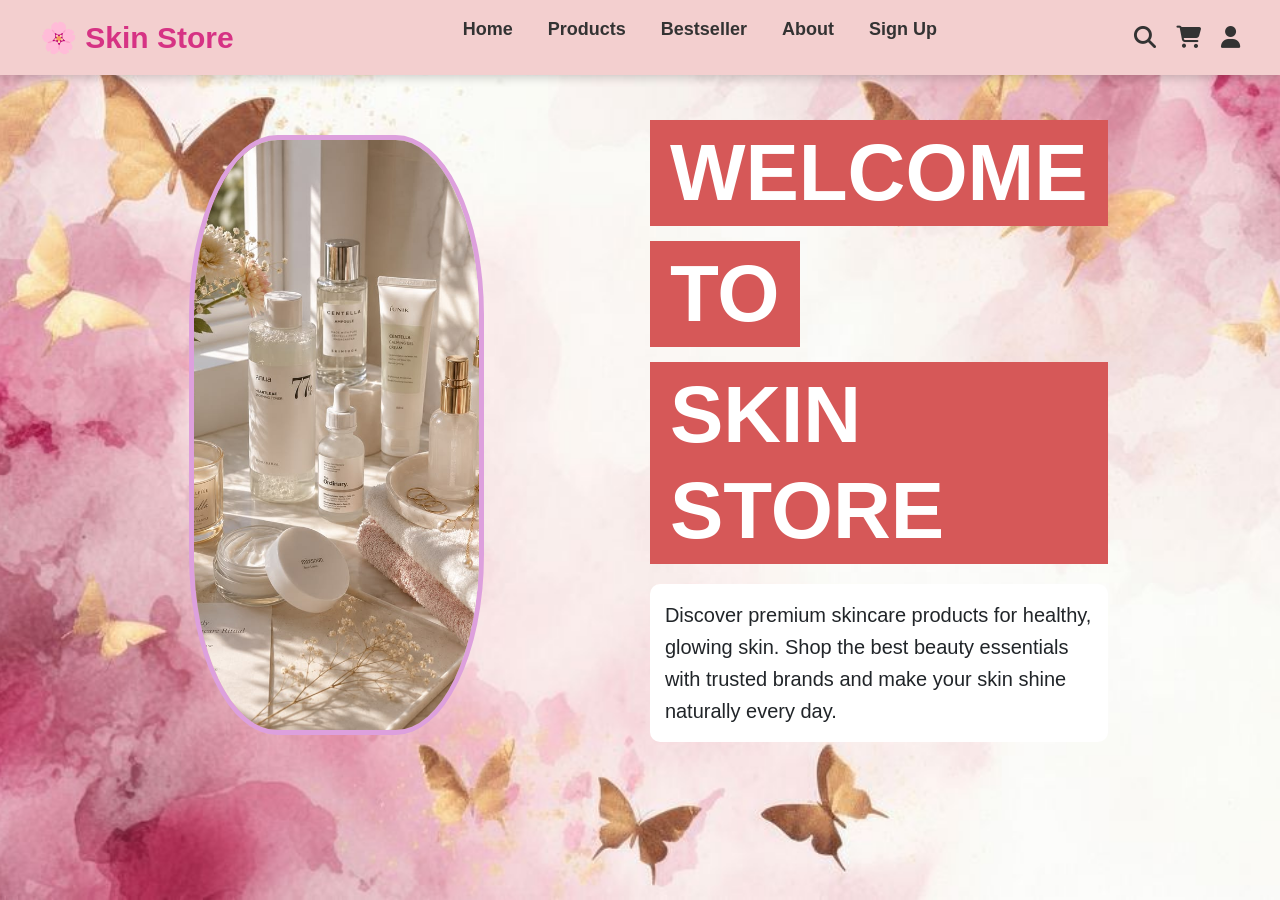
<file: index.html>
<!DOCTYPE html>
<html lang="en">
<head>
<meta charset="UTF-8">
<meta name="viewport" content="width=device-width, initial-scale=1.0">
<title>Skin Store</title>

<link rel="stylesheet" href="https://cdnjs.cloudflare.com/ajax/libs/font-awesome/6.7.2/css/all.min.css">
<link href="https://cdn.jsdelivr.net/npm/bootstrap@5.3.8/dist/css/bootstrap.min.css" rel="stylesheet">

<style>
*{
    margin:0;
    padding:0;
    box-sizing:border-box;
    font-family:Arial, Helvetica, sans-serif;
}

html,body{
    width:100%;
    overflow-x:hidden;
}

body{
    padding-top:80px;
    background-image:url(images/banner1.jpg);
    background-size:cover;
    background-position:center;
    background-repeat:no-repeat;
    min-height:100vh;
}



.navbar{
    position:fixed;
    top:0;
    left:0;
    width:100%;
    background:rgb(243,207,207);
    display:flex;
    justify-content:space-between;
    align-items:center;
    padding:15px 40px;
    box-shadow:0 2px 10px rgba(0,0,0,.2);
    z-index:1000;
}

.logo{
    font-size:30px;
    font-weight:bold;
    color:#d63384;
}

.nav-links{
    display:flex;
    list-style:none;
    gap:35px;
}

.nav-links a{
    text-decoration:none;
    color:#333;
    font-size:18px;
    font-weight:600;
    transition:.3s;
}

.nav-links a:hover{
    color:#d63384;
}

.nav-icons{
    display:flex;
    gap:20px;
}

.nav-icons a{
    color:#333;
    font-size:22px;
    transition:.3s;
}

.nav-icons a:hover{
    color:#d63384;
    transform:scale(1.2);
}


.container{
    width:100%;
   
    display:flex;

    padding:40px 8%;

    justify-content: flex-start;
    gap: 150px;
    min-height: auto;
}




.img{
    flex:1;
    display:flex;
    justify-content:center;
    align-items:center;
}

.img img{
    width:450px;
    max-width:90%;
    height:600px;
    object-fit:cover;
    border:5px solid plum;
    border-radius:30%;
}



.content{
    flex:1;
}

.content h1{
    font-size:80px;
    font-weight:700;
    background:rgb(214,88,88);
    color:white;
    width:fit-content;
    padding:5px 20px;
    margin-bottom:15px;
}

.content h3{
    margin-top:20px;
    font-size:20px;
    background:white;
    padding:15px;
    line-height:1.6;
    border-radius:10px;
}



.welcome{
    animation:topRotate 1s forwards;
}

.to{
    animation:leftRotate 1.2s forwards;
}

.store{
    animation:rightRotate 1.4s forwards;
}

@keyframes topRotate{
    from{
        transform:translateY(-250px) rotate(-360deg);
        opacity:0;
    }
    to{
        transform:translateY(0);
        opacity:1;
    }
}

@keyframes leftRotate{
    from{
        transform:translateX(-250px) rotate(-360deg);
        opacity:0;
    }
    to{
        transform:translateX(0);
        opacity:1;
    }
}

@keyframes rightRotate{
    from{
        transform:translateX(250px) rotate(360deg);
        opacity:0;
    }
    to{
        transform:translateX(0);
        opacity:1;
    }
}



 @media(max-width:992px) {

    body {
        margin-top: 30px;
    }

    .container {
        flex-direction: column;
        justify-content: flex-start;   
        align-items: center;
        text-align: center;
        gap: 30px;                   
        min-height: auto;            
    }

    .content h1 {
        margin: auto;
        margin-bottom: 15px;
    }

    .content h3 {
        font-size: 22px;
    }

    .img img {
        width: 350px;
        height: auto;
    }
}


 @media(max-width:576px) {

    body {
        padding-top: 170px;
    }

    .navbar {
        flex-direction: column;
        gap: 15px;
    }

    .nav-links {
        flex-wrap: wrap;
        justify-content: center;
        gap: 15px;
    }

    .nav-icons {
        justify-content: center;
    }

    .container {
        gap: 20px;              
        min-height: auto;
        justify-content: flex-start;
    }

    .content h1 {
        font-size: 45px;
    }

    .content h3 {
        font-size: 18px;
    }

    .img img {
        width: 230px;
        height: auto;
    }
}




</style>
</head>

<body>

<nav class="navbar">

    <div class="logo">
        🌸 Skin Store
    </div>

    <ul class="nav-links">
        <li><a href="index.html">Home</a></li>
        <li><a href="products.html">Products</a></li>
        <li><a href="Bestseller.html">Bestseller</a></li>
        <li><a href="about.html">About</a></li>
        <li><a href="sign_up.html">Sign Up</a></li>
    </ul>

    <div class="nav-icons">
        <a href="products.html"><i class="fa-solid fa-magnifying-glass"></i></a>
        <a href="Bestseller.html"><i class="fa-solid fa-cart-shopping"></i></a>
        <a href="sign_up.html"><i class="fa-solid fa-user"></i></a>
    </div>

</nav>

<div class="container">

   
    <div class="img">
        <img src="images/side.jpg" alt="Skin Store">
    </div>

   
    <div class="content">

        <h1 class="welcome">WELCOME</h1>

        <h1 class="to">TO</h1>

        <h1 class="store">SKIN STORE</h1>

        <h3>
            Discover premium skincare products for healthy,
            glowing skin. Shop the best beauty essentials
            with trusted brands and make your skin shine
            naturally every day.
        </h3>

    </div>

</div>

</body>
</html>
</file>
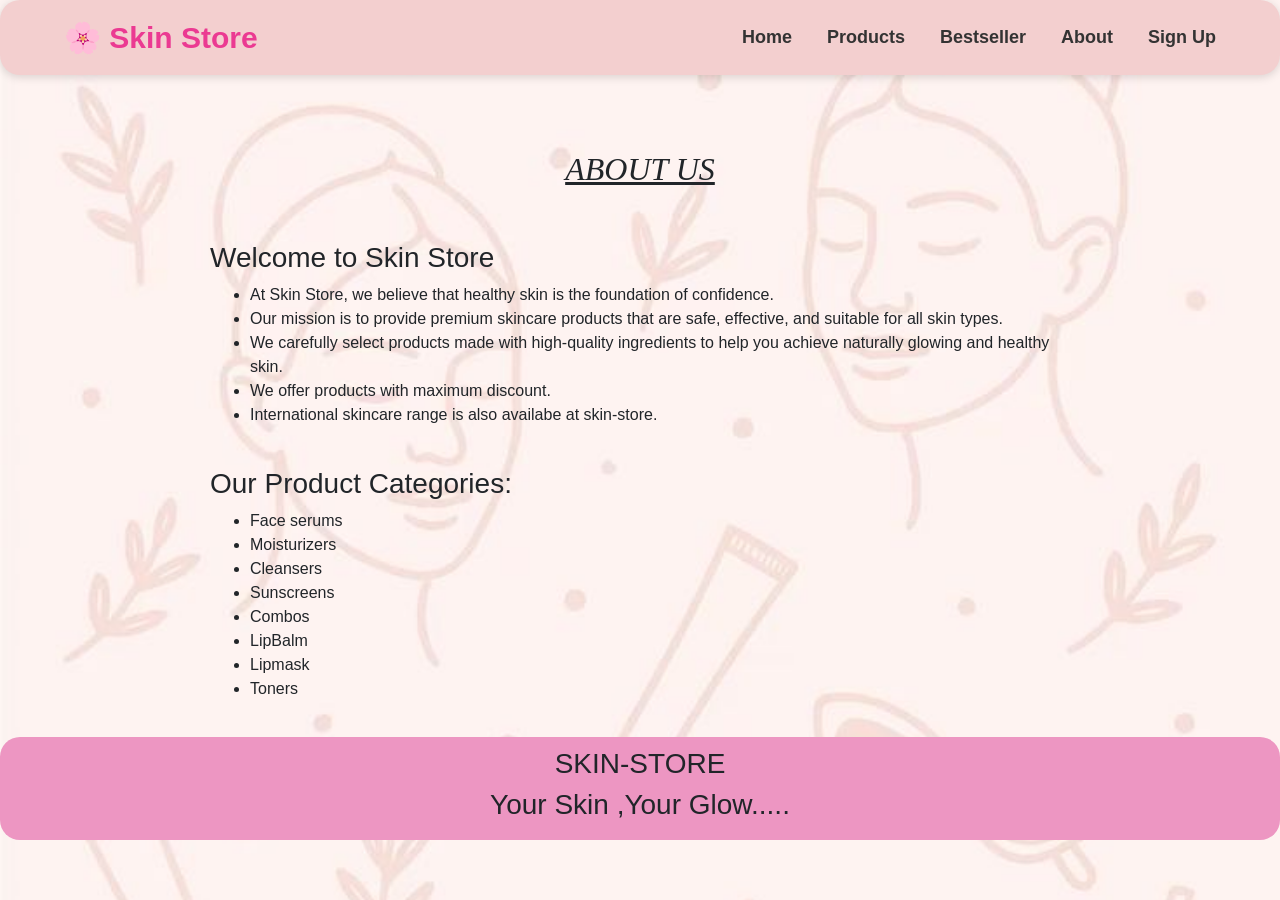
<file: about.html>
<!DOCTYPE html>
<html lang="en">
<head>
    <meta charset="UTF-8">
    <meta name="viewport" content="width=device-width, initial-scale=1.0">
    <title>Document</title>
    <link rel="stylesheet" href="https://cdn.jsdelivr.net/npm/bootstrap@4.5.3/dist/css/bootstrap.min.css" integrity="sha384-TX8t27EcRE3e/ihU7zmQxVncDAy5uIKz4rEkgIXeMed4M0jlfIDPvg6uqKI2xXr2" crossorigin="anonymous">
    <link rel="stylesheet" href="style.css">
   <link rel="stylesheet" href="https://cdnjs.cloudflare.com/ajax/libs/font-awesome/6.7.2/css/all.min.css">
</head>
<body  class="b1">
 <nav class="navbar">

    <div class="logo">
        🌸 Skin Store
    </div>
    <ul class="nav-links">
        <li><a href="index.html">Home</a></li>
        <li><a href="products.html">Products</a></li>
        <li><a href="Bestseller.html">Bestseller</a></li>
        <li><a href="about.html">About</a></li>
        <li><a href="sign_up.html">Sign Up</a></li>
    </ul>

    
</nav>
   <header><h2><u>ABOUT US</u></h2></header>
   
   <div class="about">
   <article>
    <h3>Welcome to Skin Store</h3>
    <ul>
       <li>At Skin Store, we believe that healthy skin is the foundation of confidence.</li>
       <li>Our mission is to provide premium skincare products that are safe, effective, and suitable for all skin types.</li>
       <li>We carefully select products made with high-quality ingredients to help you achieve 
        naturally glowing and healthy skin.</li>
       <li>We offer products with maximum discount.</li>
       <li>International skincare range is also availabe at skin-store.</li>
    </ul>
</article>
<br>

   <h3>Our Product Categories:</h3>
<ul>
<li>Face serums</li>
<li>Moisturizers</li>
<li>Cleansers</li>
<li>Sunscreens</li>
<li>Combos</li>
<li>LipBalm</li>
<li>Lipmask</li>
<li>Toners</li>
</ul>

</div>

<div class="about-footer">
<h3>SKIN-STORE</h3>
<h3>Your Skin ,Your Glow..... </h3>
</div>

</body>
</html>
</file>
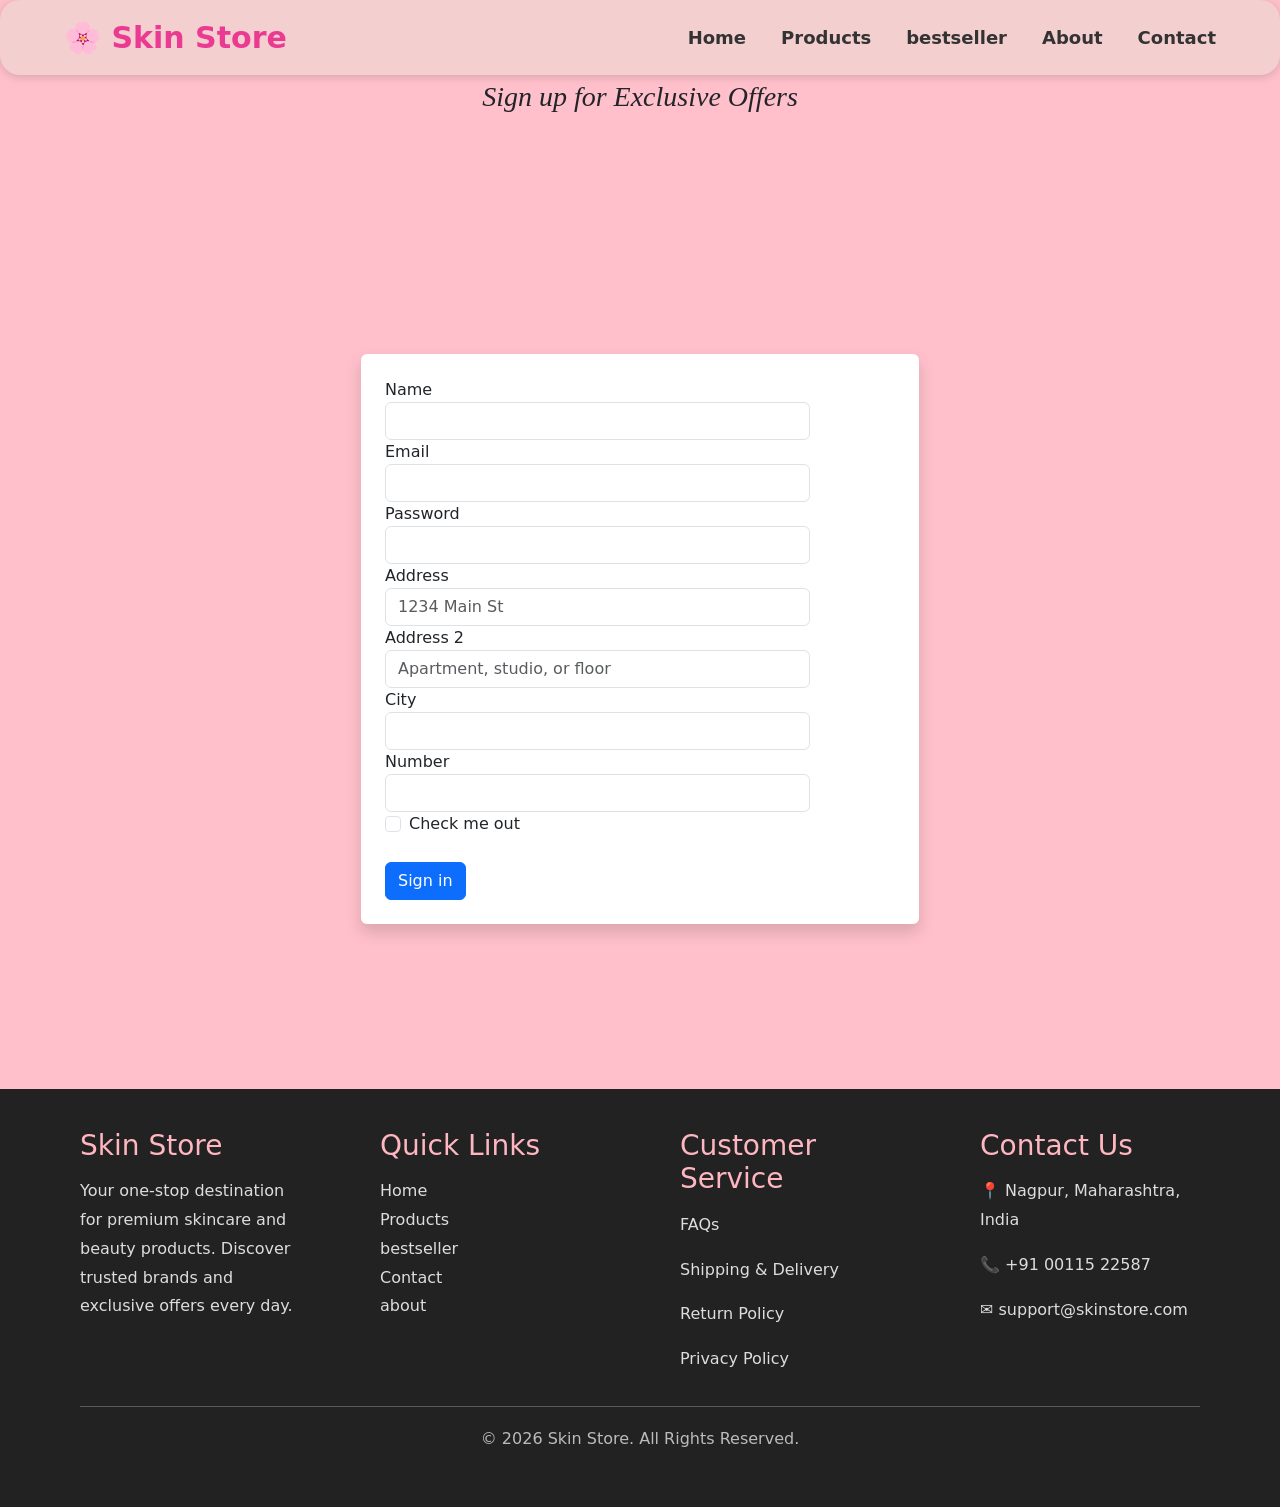
<file: contact.html>
<!DOCTYPE html>
<html lang="en">
<head>
    <meta charset="UTF-8">
    <meta name="viewport" content="width=device-width, initial-scale=1.0">
    <title>Document</title>
    <link href="https://cdn.jsdelivr.net/npm/bootstrap@5.3.8/dist/css/bootstrap.min.css" rel="stylesheet"
     integrity="sha384-sRIl4kxILFvY47J16cr9ZwB07vP4J8+LH7qKQnuqkuIAvNWLzeN8tE5YBujZqJLB" crossorigin="anonymous">
    <link rel="stylesheet" href="style.css">
</head>
<body  class="contact" style="background-color: pink;">
    <nav class="navbar">

    <div class="logo">
        🌸 Skin Store
    </div>
    <ul class="nav-links">
        <li><a href="index.html">Home</a></li>
        <li><a href="products.html">Products</a></li>
        <li><a href="bestseller.html">bestseller</a></li>
        <li><a href="about.html">About</a></li>
        <li><a href="contact.html">Contact</a></li>
    </ul>
    </nav>

<header class="head"><h3>Sign up for Exclusive Offers</h3></header>

 <div class="container d-flex justify-content-center align-items-center"
     style="min-height:100vh; padding-top:100px;">

    <div class="col-md-8 col-lg-6">
        <form class="p-4 bg-white rounded shadow">  
<form>
  
  
  <div class="form-row">
    <div class="form-group col-md-10">
      <label for="inputname">Name</label>
      <input type="name" class="form-control" id="inputname">
    </div>
    <div class="form-group col-md-10">
      <label for="inputEmail4">Email</label>
      <input type="email" class="form-control" id="inputEmail4">
    </div>
    <div class="form-group col-md-10">
      <label for="inputPassword4">Password</label>
      <input type="password" class="form-control" id="inputPassword4">
    </div>
  </div>
  <div class="form-group col-md-10">
    <label for="inputAddress">Address</label>
    <input type="text" class="form-control" id="inputAddress" placeholder="1234 Main St">
  </div>
  <div class="form-group col-md-10">
    <label for="inputAddress2">Address 2</label>
    <input type="text" class="form-control" id="inputAddress2" placeholder="Apartment, studio, or floor">
  </div>
  <div class="form-row">
    <div class="form-group col-md-10">
      <label for="inputCity">City</label>
      <input type="text" class="form-control" id="inputCity">
    </div>
   <div class="form-group col-md-10">
      <label for="inputnumber">Number</label>
      <input type="number" class="form-control" id="inputnumber">
    </div>
  </div>
   
  <div class="form-group">
    <div class="form-check">
      <input class="form-check-input" type="checkbox" id="gridCheck">
      <label class="form-check-label" for="gridCheck">
        Check me out
      </label>
    </div>
  </div>
  <br>
  <button type="submit" class="btn btn-primary">Sign in</button>

</form>
</div>
</div> 
<footer>
    <div class="footer-container">

        <div class="footer-section">
            <h3>Skin Store</h3>
            <p>Your one-stop destination for premium skincare and beauty products. Discover trusted brands and exclusive offers every day.</p>
        </div>

        <div class="footer-section">
            <h3>Quick Links</h3>
            <a href="index.html">Home</a><br>
            <a href="products.html">Products</a><br>
            <a href="bestseller.html">bestseller</a><br>
            <a href="contact.html">Contact</a><br>
            <a href="about.html">about</a><br>
        </div>

        <div class="footer-section">
            <h3>Customer Service</h3>
            <p>FAQs</p>
            <p>Shipping & Delivery</p>
            <p>Return Policy</p>
            <p>Privacy Policy</p>
        </div>

        <div class="footer-section">
            <h3>Contact Us</h3>
            <p>📍 Nagpur, Maharashtra, India</p>
            <p>📞 +91 00115 22587</p>
            <p>✉ support@skinstore.com</p>
        </div>

    </div>

    <hr>

    <div class="footer-bottom">
        <p>&copy; 2026 Skin Store. All Rights Reserved.</p>
    </div>
</footer>
</body>
</html>
</file>
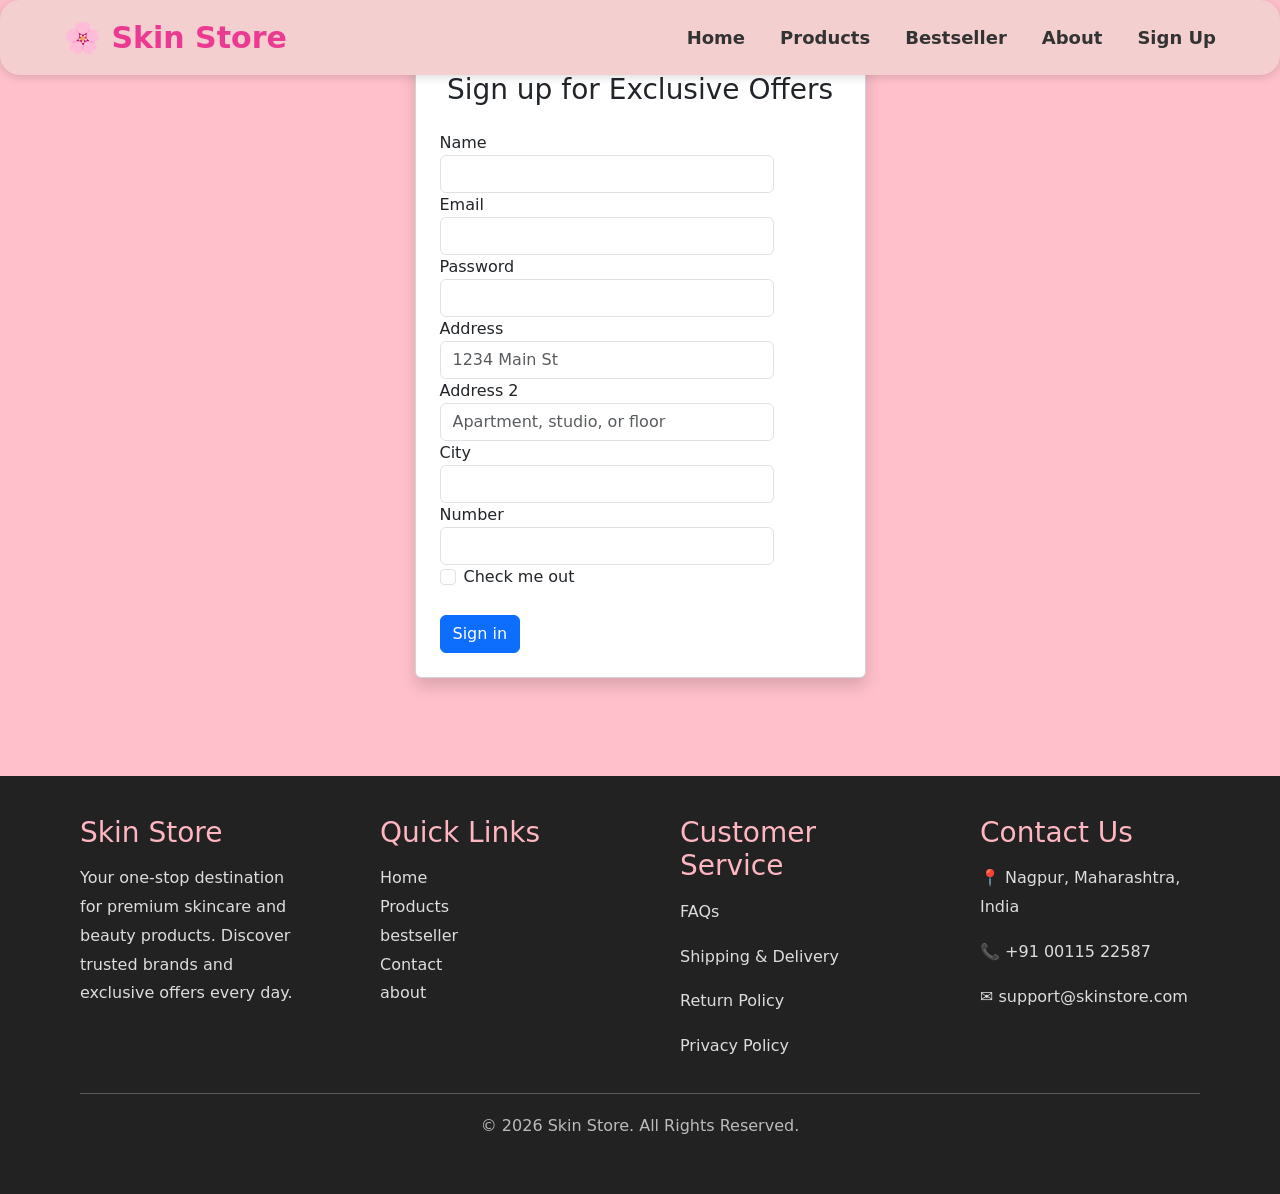
<file: sign_up.html>
<!DOCTYPE html>
<html lang="en">
<head>
    <meta charset="UTF-8">
    <meta name="viewport" content="width=device-width, initial-scale=1.0">
    <title>Document</title>
    <link href="https://cdn.jsdelivr.net/npm/bootstrap@5.3.8/dist/css/bootstrap.min.css" rel="stylesheet"
     integrity="sha384-sRIl4kxILFvY47J16cr9ZwB07vP4J8+LH7qKQnuqkuIAvNWLzeN8tE5YBujZqJLB" crossorigin="anonymous">
    <link rel="stylesheet" href="style.css">
</head>
<body  class="contact" style="background-color: pink;">
    <nav class="navbar">

    <div class="logo">
        🌸 Skin Store
    </div>
    <ul class="nav-links">
        <li><a href="index.html">Home</a></li>
        <li><a href="products.html">Products</a></li>
        <li><a href="Bestseller.html">Bestseller</a></li>
        <li><a href="about.html">About</a></li>
        <li><a href="sign_up.html">Sign Up</a></li>
    </ul>
    </nav>

<div class="container py-5">
    <div class="row justify-content-center">
        <div class="col-12 col-sm-10 col-md-8 col-lg-6 col-xl-5">

            <div class="card shadow p-4 signup-card">
                <h3 class="text-center mb-4">Sign up for Exclusive Offers</h3>

 <!-- <div class="container d-flex justify-content-center align-items-center"
     style="min-height:100vh; padding-top:100px;">

    <div class="col-md-8 col-lg-6">
        <form class="p-4 bg-white rounded shadow">   -->
<form>
  
  
  <div class="form-row">
    <div class="form-group col-md-10 ">
      <label for="inputname">Name</label>
      <input type="name" class="form-control" id="inputname">
    </div>
    <div class="form-group col-md-10">
      <label for="inputEmail4">Email</label>
      <input type="email" class="form-control" id="inputEmail4">
    </div>
    <div class="form-group col-md-10">
      <label for="inputPassword4">Password</label>
      <input type="password" class="form-control" id="inputPassword4">
    </div>
  </div>
  <div class="form-group col-md-10">
    <label for="inputAddress">Address</label>
    <input type="text" class="form-control" id="inputAddress" placeholder="1234 Main St">
  </div>
  <div class="form-group col-md-10">
    <label for="inputAddress2">Address 2</label>
    <input type="text" class="form-control" id="inputAddress2" placeholder="Apartment, studio, or floor">
  </div>
  <div class="form-row">
    <div class="form-group col-md-10">
      <label for="inputCity">City</label>
      <input type="text" class="form-control" id="inputCity">
    </div>
   <div class="form-group col-md-10">
      <label for="inputnumber">Number</label>
      <input type="number" class="form-control" id="inputnumber">
    </div>
  </div>
   
  <div class="form-group">
    <div class="form-check">
      <input class="form-check-input" type="checkbox" id="gridCheck">
      <label class="form-check-label" for="gridCheck">
        Check me out
      </label>
    </div>
  </div>
  <br>
  <button type="submit" class="btn btn-primary">Sign in</button>

</form>
</div>
</div> 
 </div>

        </div>
    </div>
</div>
<footer>
    <div class="footer-container">

        <div class="footer-section">
            <h3>Skin Store</h3>
            <p>Your one-stop destination for premium skincare and beauty products. Discover trusted brands and exclusive offers every day.</p>
        </div>

        <div class="footer-section">
            <h3>Quick Links</h3>
            <a href="index.html">Home</a><br>
            <a href="products.html">Products</a><br>
            <a href="bestseller.html">bestseller</a><br>
            <a href="contact.html">Contact</a><br>
            <a href="about.html">about</a><br>
        </div>

        <div class="footer-section">
            <h3>Customer Service</h3>
            <p>FAQs</p>
            <p>Shipping & Delivery</p>
            <p>Return Policy</p>
            <p>Privacy Policy</p>
        </div>

        <div class="footer-section">
            <h3>Contact Us</h3>
            <p>📍 Nagpur, Maharashtra, India</p>
            <p>📞 +91 00115 22587</p>
            <p>✉ support@skinstore.com</p>
        </div>

    </div>

    <hr>

    <div class="footer-bottom">
        <p>&copy; 2026 Skin Store. All Rights Reserved.</p>
    </div>
</footer>
</body>
</html>
</file>
<file: style.css>
.b1{
    background-image: url(images/abut.jpg);
    background-size:cover;
    background-position:center;
    background-repeat:no-repeat; 
    display:flex;
    flex-direction:column;
    max-height:100vh;
    overflow-x: hidden;
}


.b1{
    padding-top:70px;
}

.navbar{
    position:fixed;
    top:0;
    left:0;
    width:100%;
    min-height:70px;
    background:rgb(243,207,207);
    display:flex;
    justify-content:space-between;
    align-items:center;
    padding:15px 5%;
    box-shadow:0 2px 10px rgba(0,0,0,.15);
    z-index:1000;
    flex-wrap:wrap;
    border-radius: 20px;
}

.logo{
    font-size:30px;
    font-weight:bold;
    color:#eb3a92;
}

.nav-links{
    display:flex;
    list-style:none;
    gap:35px;
    flex-wrap:wrap;
    justify-content:center;
    margin:0;
    padding:0;
}

.nav-links li{
    list-style:none;
}

.nav-links a{
    text-decoration:none;
    color:#333;
    font-size:18px;
    font-weight:600;
    transition:.3s;
}

.nav-links a:hover{
    color:#d63384;
}

.nav-icons{
    display:flex;
    gap:20px;
    flex-wrap:wrap;
}

.nav-icons a{
    color:#333;
    font-size:22px;
    transition:.3s;
}

.nav-icons a:hover{
    color:#d63384;
    transform:scale(1.2);
}



@media (max-width:992px){

.navbar{
    justify-content:center;
    gap:15px;
}

.logo{
    width:100%;
    text-align:center;
}

.nav-links{
    width:100%;
    justify-content:center;
    gap:20px;
}

.nav-icons{
    width:100%;
    justify-content:center;
}

body{
    padding-top:140px;
}

}

@media (max-width:768px){

.logo{
    font-size:24px;
}

.nav-links{
    gap:15px;
}

.nav-links a{
    font-size:16px;
}

.nav-icons a{
    font-size:20px;
}

body{
    padding-top:150px;
}

}

@media (max-width:480px){

.navbar{
    padding:15px;
}

.logo{
    font-size:22px;
}

.nav-links{
    gap:10px;
}

.nav-links a{
    font-size:14px;
}

.nav-icons{
    gap:15px;
}

body{
    padding-top:90px;
}

}
header{
    /* margin-top: 5px; */
     margin-bottom:25px;
    text-align: center;
    font-style: italic;
    font-family: Cambria, Cochin, Georgia, Times, 'Times New Roman', serif;
}
.about{
    flex: 1;
    margin: 10px;
    padding: 10px;
    width:95%;
    max-width:900px;
    margin:0 auto;
    padding:20px;
}
.about-footer{
    text-align: center;
    background-color: #ed96c2;
    border-radius: 20px;
    padding: 10px;
    margin-bottom: 10%;
}
.b1{
    overflow-x: hidden;
}

@media (max-width:768px){

    .about{
        width:95%;
        margin:20px auto;
        padding:20px;
        border-radius:15px;
        margin-top: 50px;
    }

    .about h1{
        font-size:32px;
        text-align:center;
        margin-bottom:15px;
    }

    .about h2{
        font-size:24px;
        margin-top:20px;
    }

    .about p,
    .about li{
        font-size:16px;
        line-height:1.8;
    }

    .about ul{
        padding-left:20px;
    }

}
header{
    margin-top: 80px;
}
footer{
    background-color:#222;
    color:white;
    padding:40px 80px;
    margin-top:50px;
}

.footer-container{
    display:flex;
    justify-content:space-between;
    flex-wrap:wrap;
    gap:30px;
}

.footer-section{
    width:220px;
}

.footer-section h3{
    margin-bottom:15px;
    color:#ffb6c1;
}

.footer-section p,
.footer-section a{
    color:#ddd;
    text-decoration:none;
    line-height:1.8;
}

.footer-section a:hover{
    color:white;
}

.footer-bottom{
    text-align:center;
    margin-top:20px;
    color:#bbb;
}
</file>
